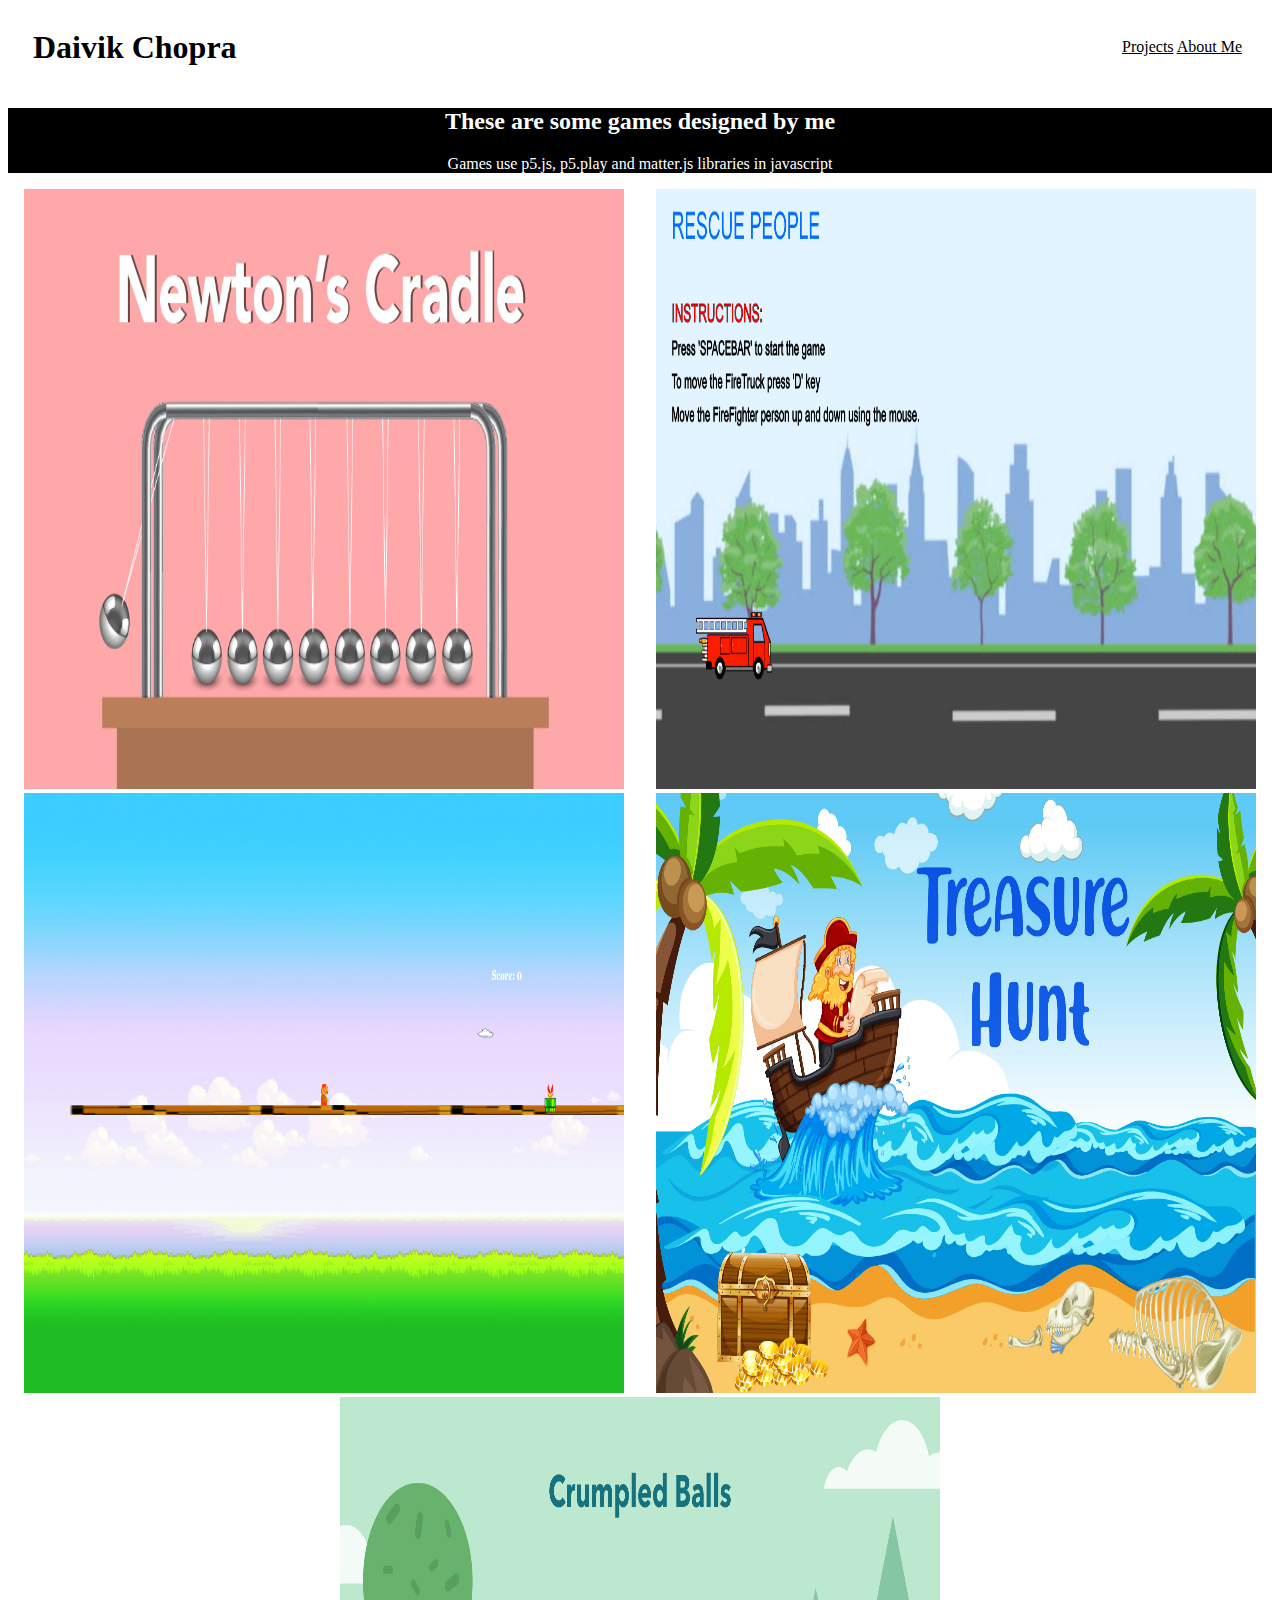
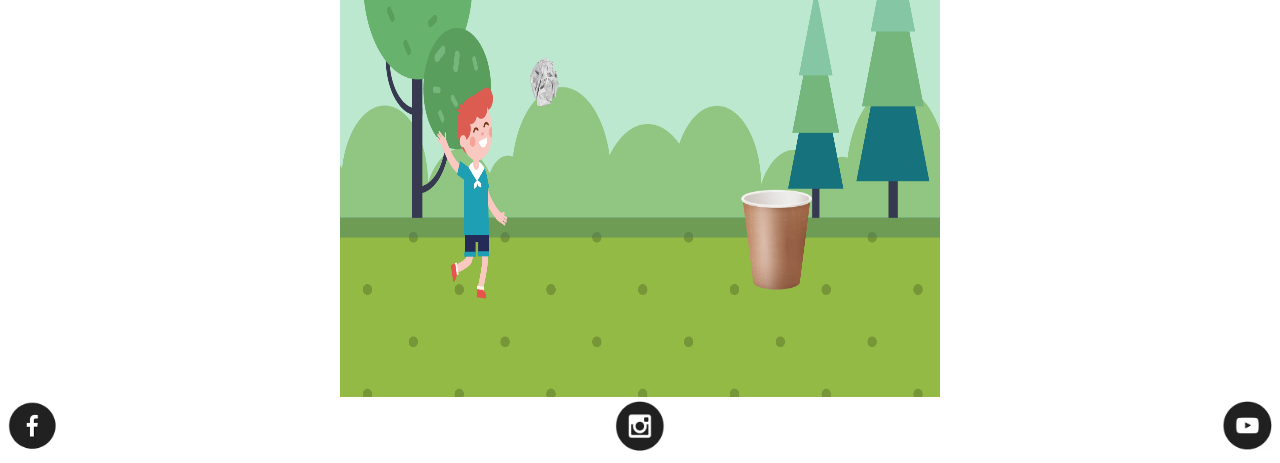
<file: index.html>
<!DOCTYPE HTML>
<html>
    <head>
        <title>My Portfolio page</title>

        <link rel = "styleSheet" type  = "text/css" href = "style.css"/>

      
    </head>

    <body>
      <div class = "Header">

        <h1>Daivik Chopra</h1>

        <div class = "Menu">
        <a href="index.html">Projects</a>
        <a href="aboutme.html">About Me</a>

        </div>  
        </div>

        <div class = "Description">

        <h2>These are some games designed by me</h2>
        <p>Games use p5.js, p5.play and matter.js libraries in javascript</p>

        </div>

        <div class = "Grid">

            <div class = "Item">
            
        <a href = "https://d-chopr4.github.io/Newtons-Cradle-2.1/"><img src="Newton's Cradle.jpg" width = 600 height = 600/></a>
        <p>Newton's Cradle</p>

        </div>

        <div class = "Item">

        <a href = "https://d-chopr4.github.io/Silicon-Valley/"><img src="Firetruck  rescue.png" width = 600 height = 600/></a>
        <p>Firetruck Rescue</p>

        </div>

        <div class = "Item">

        <a href = "https://d-chopr4.github.io/PRO-C38-INFINITE-RUNNER-GAME-1/"><img src="download.png" width = 600 height = 600/></a>
        <p>Infinite Runner Game</p>

        </div>

        <div class = "Item">

        <a href = "https://d-chopr4.github.io/TREASURE-HUNT2.0/"><img src="Treasure Hunt.jpg" width = 600 height = 600/></a>
        <p>Treasure Hunt</p>

        </div>

        <div class = "Item">
        <a href = "https://d-chopr4.github.io/Crumpled-balls/"><img src="Crumpled Balls.png" width = 600 height = 600/></a>
        <p>Crumpled Balls</p>

        </div>
    
        </div>

        <div class = "Footer">

        <a href="#"><img src="fb.png" width=50 height=50/></a>
        <a href="#"><img src="insta.png" width=50 height=50/></a>
        <a href="#"><img src="youtube.png" width=50 height=50/></a>

        </div>
    
    </body>
</html>
</file>
<file: style.css>
h1 { 

color:black;
margin-left:25px;
}

.Header *{

border:none;

}

.Menu{

margin:30px;

}

.Header{

    background-color:white;
    display:flex;
    justify-content:space-between;

}

.Item{

    position:relative;

}

.Item p{

    position:absolute;
    top:50%;
    left:50%;
    transform:translate(-50%, -50%);
    font-size:25px; 
    opacity:0;
    
}

.Item:hover p{

opacity:1;

}

.Item:hover img{

opacity: 0.5;

}


a:link{

    color:black;

}

a:visited{

    color:mediumaquamarine;

}

.Grid{

    background-color: white;
    display:flex;
    justify-content:space-around;
    flex-wrap:wrap;
}

.Description{

    background-color:#000000;
    text-align:center;
}

.Footer{
    display:flex;
    justify-content:space-between;
    background-color:white;

}

.Description h2{

color:white;

}

.Description p{

    color:white;
    
    }
</file>
